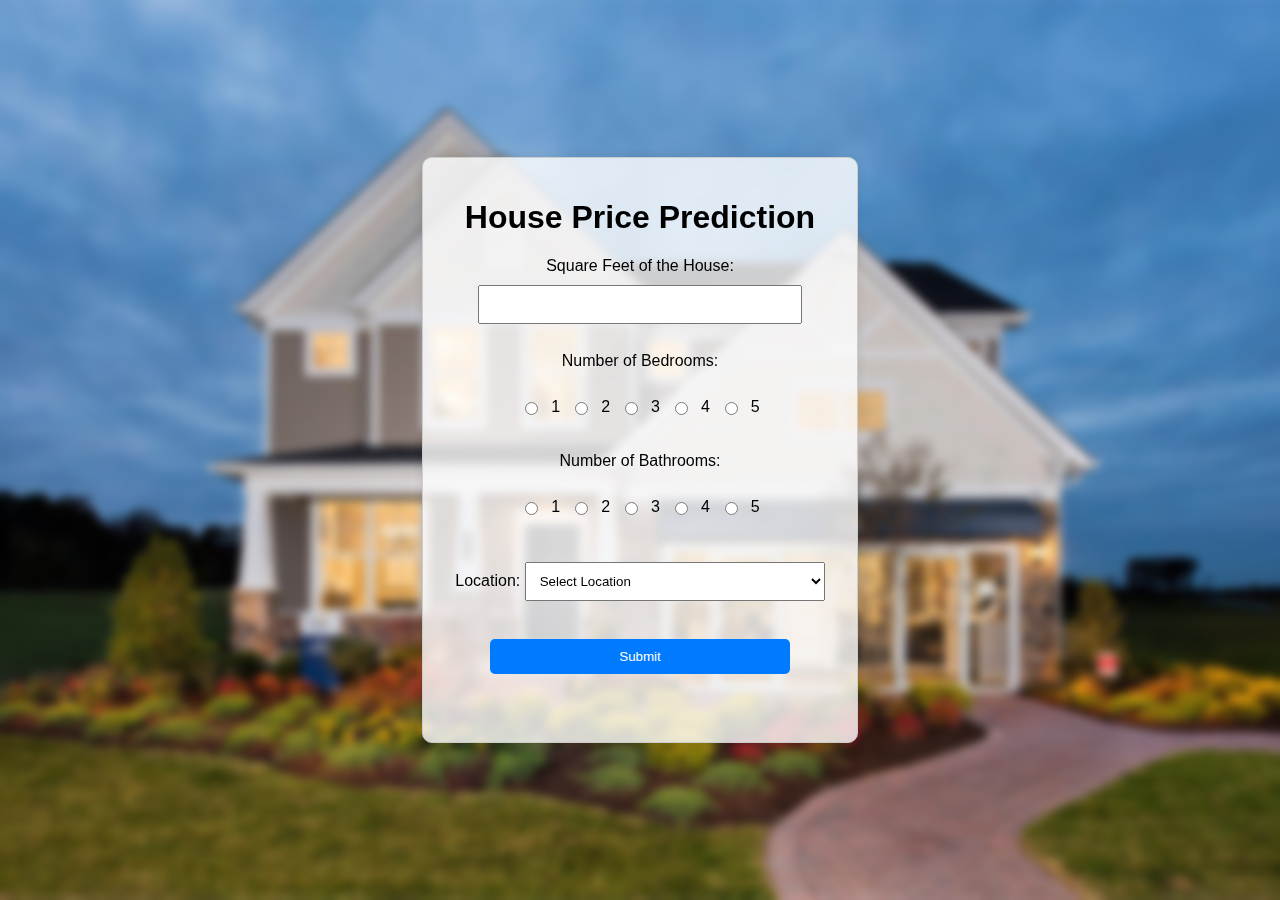
<file: main_code/index.html>
<!DOCTYPE html>
<html lang="en">
<head>
    <meta charset="UTF-8">
    <meta name="viewport" content="width=device-width, initial-scale=1.0">
    <title>House Price Prediction</title>
    <link rel="stylesheet" href="styles.css">
</head>
<body>
    <div class="container">
        <h1>House Price Prediction</h1>
        <form id="pricePredictionForm">
            <label for="squareFeet">Square Feet of the House:</label>
            <input type="text" id="squareFeet" name="squareFeet" required>
            <br><br>

            <label>Number of Bedrooms:</label>
            <br><br>
            <div class="radio-group">
                <input type="radio" id="bedroom1" name="bedrooms" value="1" required>
                <label for="bedroom1">1</label>

                <input type="radio" id="bedroom2" name="bedrooms" value="2">
                <label for="bedroom2">2</label>

                <input type="radio" id="bedroom3" name="bedrooms" value="3">
                <label for="bedroom3">3</label>

                <input type="radio" id="bedroom4" name="bedrooms" value="4">
                <label for="bedroom4">4</label>

                <input type="radio" id="bedroom5" name="bedrooms" value="5">
                <label for="bedroom5">5</label>
            </div>
            <br><br>

            <label>Number of Bathrooms:</label>
            <br><br>
            <div class="radio-group">
                <input type="radio" id="bathroom1" name="bathrooms" value="1" required>
                <label for="bathroom1">1</label>

                <input type="radio" id="bathroom2" name="bathrooms" value="2">
                <label for="bathroom2">2</label>

                <input type="radio" id="bathroom3" name="bathrooms" value="3">
                <label for="bathroom3">3</label>

                <input type="radio" id="bathroom4" name="bathrooms" value="4">
                <label for="bathroom4">4</label>

                <input type="radio" id="bathroom5" name="bathrooms" value="5">
                <label for="bathroom5">5</label>
            </div>
            <br><br>

            <label for="location">Location:</label>
            <select id="location" name="location" required>
                <option value="">Select Location</option>
                <option value="New York, NY">New York, NY</option>
                <option value="Los Angeles, CA">Los Angeles, CA</option>
                <option value="Chicago, IL">Chicago, IL</option>
                <option value="Houston, TX">Houston, TX</option>
                <option value="Phoenix, AZ">Phoenix, AZ</option>
            </select>
            <br><br>

            <button type="button" onclick="predictPrice()">Submit</button>
        </form>
        <br>
        <div id="predictionResult"></div>
    </div>

    <script>
        function predictPrice() {
            const squareFeet = document.getElementById('squareFeet').value;
            const bedrooms = document.querySelector('input[name="bedrooms"]:checked')?.value;
            const bathrooms = document.querySelector('input[name="bathrooms"]:checked')?.value;
            const location = document.getElementById('location').value;

            if (squareFeet && bedrooms && bathrooms && location) {
                const prediction = `Future price prediction for a house with ${squareFeet} square feet, ${bedrooms} bedrooms, ${bathrooms} bathrooms in ${location} is $XXX,XXX.`;
                document.getElementById('predictionResult').innerText = prediction;
            } else {
                alert('Please fill out all fields');
            }
        }
    </script>
</body>
</html>
</file>
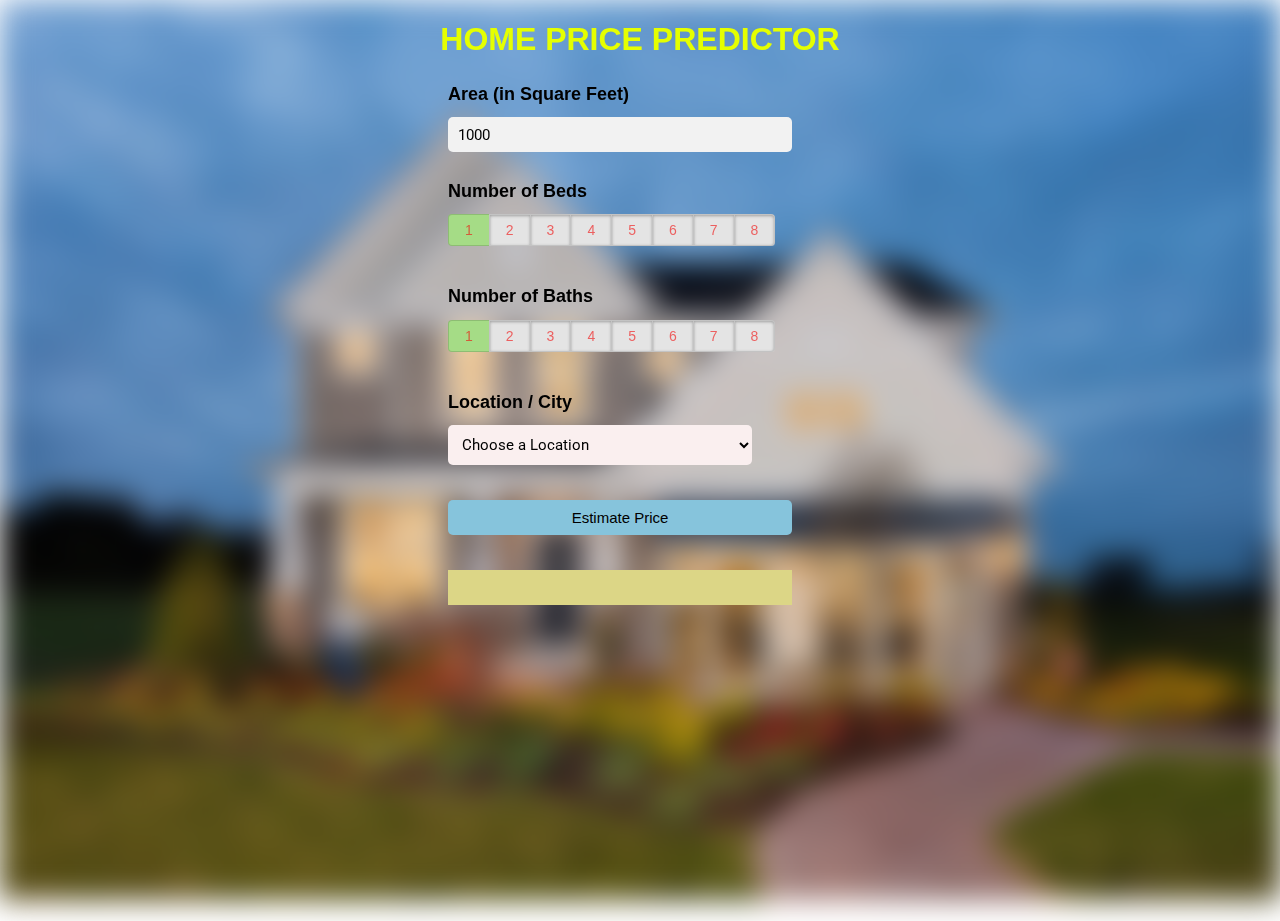
<file: main_code/front-end/index.html>
<!DOCTYPE html>
<html>
<head>
    <title>Florida Home Price Prediction</title>
    <!-- Load jQuery library -->
    <script src="https://ajax.googleapis.com/ajax/libs/jquery/3.4.1/jquery.min.js"></script>
    <!-- Load custom JavaScript file -->
    <script src="app.js"></script>
    <!-- Link to external CSS file -->
    <link rel="stylesheet" href="styles.css">
    <!-- Internal CSS for styling -->
    <style>
        h1 {
            text-align: center; /* Center-align the heading */
        }
        .header {
            color: rgb(229, 255, 0); 
            font-family: Calibri, sans-serif; /* Use Calibri font */
            font-weight: bold; /* Make the text bold */
        }
    </style>
</head>
<body>
<div class="img"></div>

<!-- Main heading -->
<h1 class="header">HOME PRICE PREDICTOR</h1>

<!-- Form for inputting area and number of beds -->
<form class="form">
    <h2>Area (in Square Feet)</h2>
    <input class="area" type="text" id="uiSqft" class="floatLabel" name="uiSqft" value="1000">

    <h2>Number of Beds</h2>
    <div class="switch-field">
        <!-- Radio buttons for selecting number of beds -->
        <input type="radio" id="radio-bed-1" name="uiBed" value="1" checked/>
        <label for="radio-bed-1">1</label>
        <input type="radio" id="radio-bed-2" name="uiBed" value="2"/>
        <label for="radio-bed-2">2</label>
        <input type="radio" id="radio-bed-3" name="uiBed" value="3"/>
        <label for="radio-bed-3">3</label>
        <input type="radio" id="radio-bed-4" name="uiBed" value="4"/>
        <label for="radio-bed-4">4</label>
        <input type="radio" id="radio-bed-5" name="uiBed" value="5"/>
        <label for="radio-bed-5">5</label>
        <input type="radio" id="radio-bed-6" name="uiBed" value="6"/>
        <label for="radio-bed-6">6</label>
        <input type="radio" id="radio-bed-7" name="uiBed" value="7"/>
        <label for="radio-bed-7">7</label>
        <input type="radio" id="radio-bed-8" name="uiBed" value="8"/>
        <label for="radio-bed-8">8</label>
    </div>
</form>

<!-- Form for inputting number of baths and location -->
<form class="form">
    <h2>Number of Baths</h2>
    <div class="switch-field">
        <!-- Radio buttons for selecting number of baths -->
        <input type="radio" id="radio-bath-1" name="uiBathrooms" value="1" checked/>
        <label for="radio-bath-1">1</label>
        <input type="radio" id="radio-bath-2" name="uiBathrooms" value="2"/>
        <label for="radio-bath-2">2</label>
        <input type="radio" id="radio-bath-3" name="uiBathrooms" value="3"/>
        <label for="radio-bath-3">3</label>
        <input type="radio" id="radio-bath-4" name="uiBathrooms" value="4"/>
        <label for="radio-bath-4">4</label>
        <input type="radio" id="radio-bath-5" name="uiBathrooms" value="5"/>
        <label for="radio-bath-5">5</label>
        <input type="radio" id="radio-bath-6" name="uiBathrooms" value="6"/>
        <label for="radio-bath-6">6</label>
        <input type="radio" id="radio-bath-7" name="uiBathrooms" value="7"/>
        <label for="radio-bath-7">7</label>
        <input type="radio" id="radio-bath-8" name="uiBathrooms" value="8"/>
        <label for="radio-bath-8">8</label>
    </div>

    <h2>Location / City</h2>
    <div>
        <!-- Dropdown for selecting location -->
        <select class="location" name="" id="uiLocations">
            <option value="" disabled="disabled" selected="selected">Choose a Location</option>
        </select>
    </div>

    <!-- Button to estimate the price -->
    <button class="submit" onclick="onClickedEstimatePrice()" type="button">Estimate Price</button>

    <!-- Div to display the estimated price -->
    <div id="uiEstimatedPrice" class="result"><h2></h2></div>
</form>
</body>
</html>
</file>
<file: main_code/styles.css>
body {
    display: flex;
    justify-content: center;
    align-items: center;
    height: 100vh;
    margin: 0;
    font-family: Arial, sans-serif;
    background-image: url('house-background.jpg');
    background-size: cover;
    background-position: center;
    backdrop-filter: blur(5px);
}

.container {
    text-align: center;
    border: 1px solid #ccc;
    padding: 20px;
    border-radius: 10px;
    box-shadow: 0 0 10px rgba(0, 0, 0, 0.1);
    background-color: rgba(255, 255, 255, 0.8);
}

.radio-group {
    display: flex;
    justify-content: center;
    gap: 10px;
    margin-top: 10px;
}

input[type="text"], select, button {
    padding: 10px;
    margin-top: 10px;
    width: calc(100% - 22px);
    max-width: 300px;
    margin-bottom: 10px;
}

button {
    cursor: pointer;
    background-color: #007BFF;
    color: white;
    border: none;
    border-radius: 5px;
    transition: background-color 0.3s ease;
}

button:hover {
    background-color: #0056b3;
}

#predictionResult {
    margin-top: 20px;
    font-size: 1.2em;
    color: #333;
}
</file>
<file: main_code/front-end/styles.css>
@import url(https://fonts.googleapis.com/css?family=Roboto:300);

.switch-field {
	display: flex;
	margin-bottom: 36px;
	overflow: hidden;
}

.switch-field input {
	position: absolute !important;
	clip: rect(0, 0, 0, 0);
	height: 1px;
	width: 1px;
	border: 0;
	overflow: hidden;
}

.switch-field label {
	background-color: #e4e4e4;
	color: rgba(241, 6, 6, 0.6);
	font-size: 14px;
	line-height: 1;
	text-align: center;
	padding: 8px 16px;
	margin-right: -1px;
	border: 1px solid rgba(0, 0, 0, 0.142);
	box-shadow: inset 0 1px 3px rgba(0, 0, 0, 0.3), 0 1px rgba(255, 255, 255, 0.1);
	transition: all 0.1s ease-in-out;
}

.switch-field label:hover {
	cursor: pointer;
}

.switch-field input:checked + label {
	background-color: #a5dc86;
	box-shadow: none;
}

.switch-field label:first-of-type {
	border-radius: 4px 0 0 4px;
}

.switch-field label:last-of-type {
	border-radius: 0 4px 4px 0;
}

.form {
	max-width: 400px;
	font-family: "Lucida Grande", Tahoma, Verdana, sans-serif;
	font-weight: normal;
	line-height: 1.625;
	margin: 8px auto;
	padding-left: 16px;
	z-index: 2;
}

h2 {
	font-size: 18px;
	margin-bottom: 8px;
}
.area{
  font-family: "Roboto", sans-serif;
  outline: 0;
  background: #f2f2f2;
  width: 86%;
  border: 0;
  margin: 0 0 10px;
  padding: 10px;
  box-sizing: border-box;
  font-size: 15px;
  height: 35px;
  border-radius: 5px;
}

.location{
  font-family: "Roboto", sans-serif;
  outline: 0;
  background: #faefef;
  width: 76%;
  border: 0;
  margin: 0 0 10px;
  padding: 10px;
  box-sizing: border-box;
  font-size: 15px;
  height: 40px;
  border-radius: 5px;
}

.submit{
  background: #86c4dc;
  width: 86%;
  border: 0;
  margin: 25px 0 10px;
  box-sizing: border-box;
  font-size: 15px;
	height: 35px;
	text-align: center;
	border-radius: 5px;
}

.result{
		background: #dcd686;
		width: 86%;
		border: 0;
		margin: 25px 0 10px;
		box-sizing: border-box;
		font-size: 15px;
		height: 35px;
		text-align: center;
}

.img {
  background: url('house-background.jpg');
	background-repeat: no-repeat;
  background-size: auto;
  background-size:100% 100%;
  -webkit-filter: blur(5px);
  -moz-filter: blur(5px);
  -o-filter: blur(5px);
  -ms-filter: blur(5px);
  filter: blur(15px);
  position: fixed;
  width: 100%;
  height: 100%;
  top: 0;
  left: 0;
  z-index: -1;
}

body, html {
  height: 100%;
}
</file>
